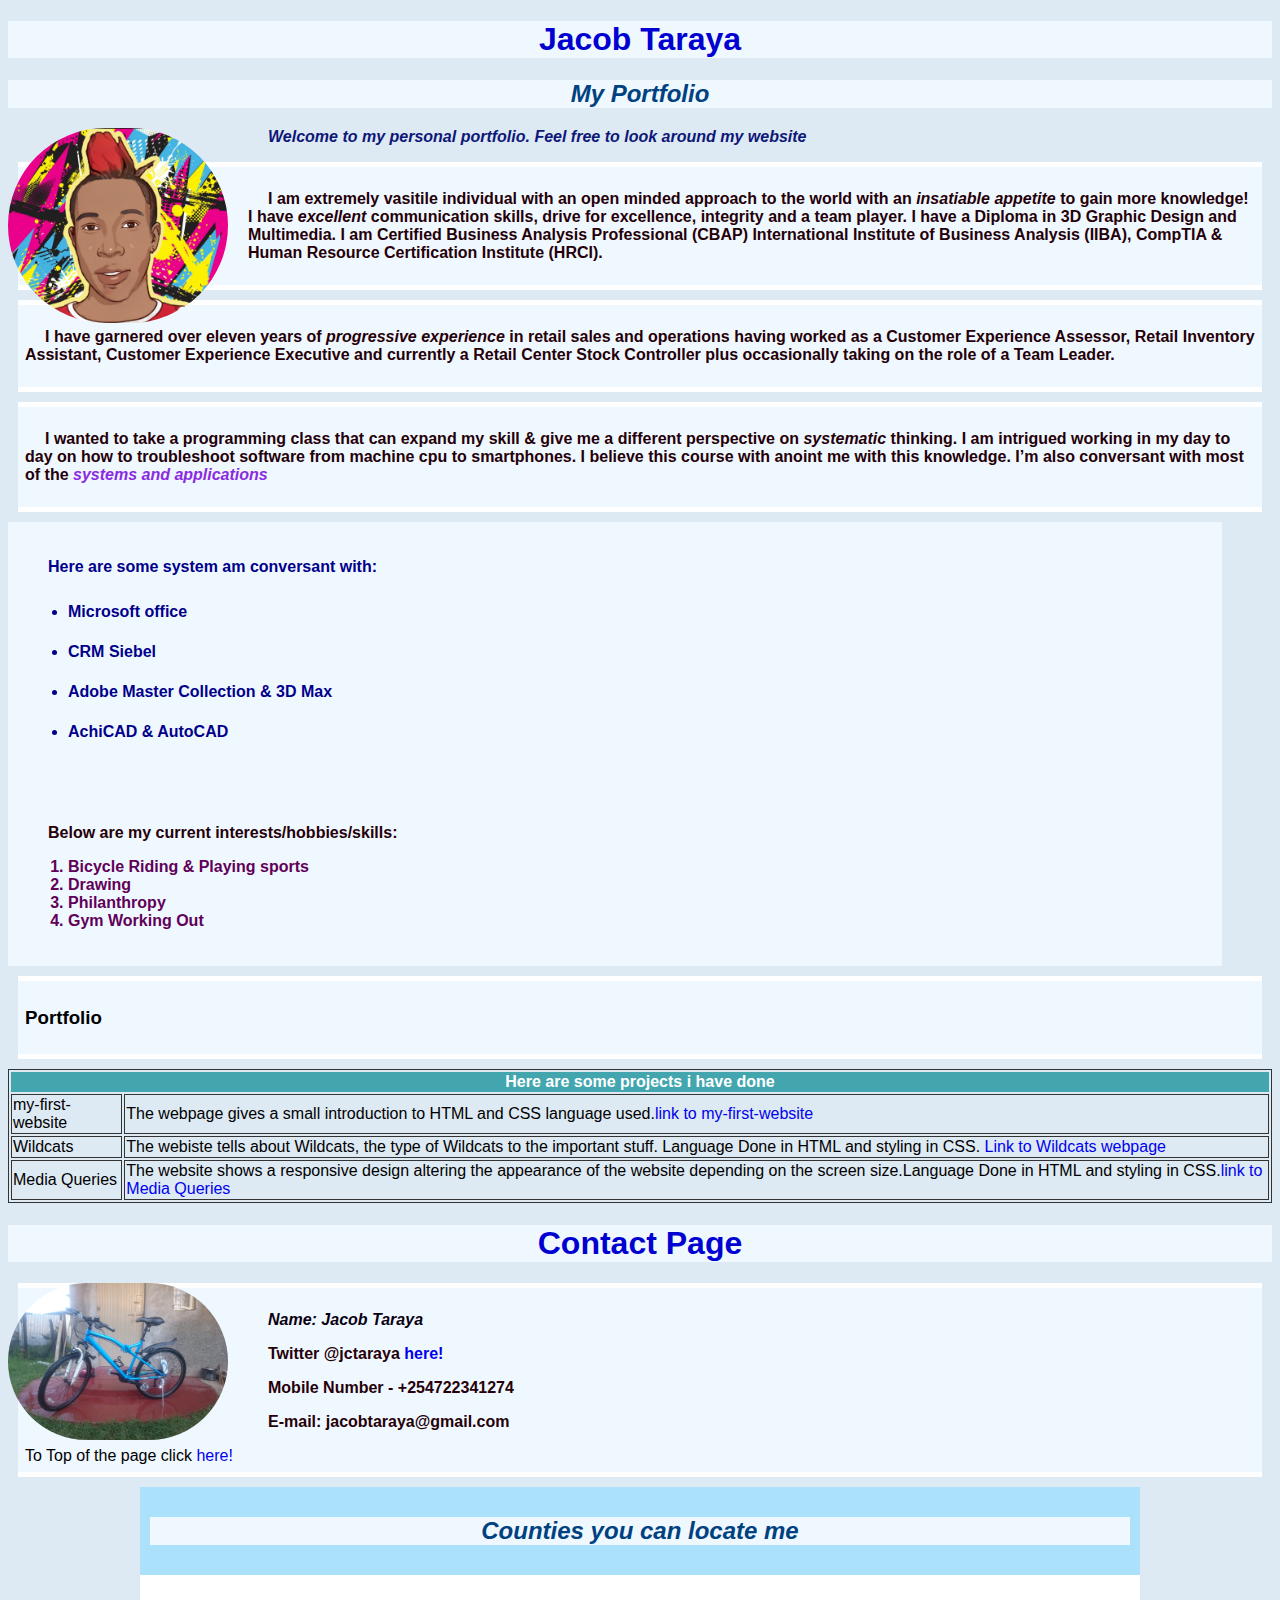
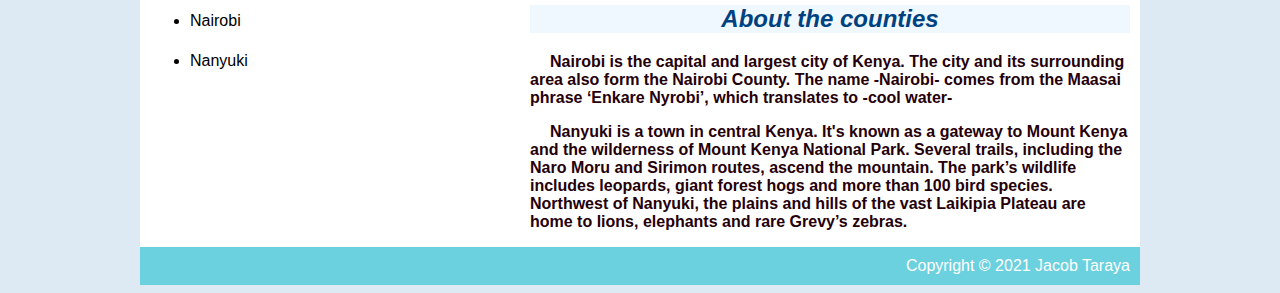
<file: index.html>
<!DOCTYPE html>
<html lang="en">
  <head>
    <title>Independent Project</title>
    <link href="css/styles.css" rel="stylesheet" type="text/css" />
  </head>
  <body>
    <h1>Jacob Taraya</h1>
    <h2>My Portfolio</h2>

    <img src="img/jtaraya.jpg" alt="a artistic photo of jacob taraya" />
    <p class="intro">
      Welcome to my personal portfolio. Feel free to look around my website
    </p>
    
    <div class="text-box">
      <p>
        I am extremely <strong>vasitile individual</strong> with an open minded
        approach to the world with an <em>insatiable appetite</em> to gain more
        knowledge! I have <em>excellent</em> communication skills, drive for
        excellence, integrity and a team player. I have a Diploma in 3D Graphic
        Design and Multimedia.
        I am Certified Business Analysis Professional (CBAP) International Institute of Business Analysis (IIBA), CompTIA & Human Resource Certification Institute (HRCI).
      </p>
    </div>

    <div class="text-box">
      <p>
        I have garnered over eleven years of <em>progressive experience</em> in
        retail sales and operations having worked as a Customer Experience
        Assessor, Retail Inventory Assistant, Customer Experience Executive and
        currently a Retail Center Stock Controller plus occasionally taking on
        the role of a Team Leader.
      </p>
    </div>

    <div class="text-box">
      <p>
        I wanted to take a programming class that can expand my skill & give me
        a different perspective on <em>systematic</em> thinking. I am intrigued
        working in my day to day on how to troubleshoot software from machine
        cpu to smartphones. I believe this course with anoint me with this
        knowledge. I’m also conversant with most of the
        <span class="inline">systems and applications</span>
      </p>
    </div>
    <div class="important">
      <p class="list">Here are some system am conversant with:</p>
      <ul class="list">
        <li>Microsoft office</li>
        <li>CRM Siebel</li>
        <li>Adobe Master Collection & 3D Max</li>
        <li>AchiCAD & AutoCAD</li>
      </ul>
    </div>
    <div class="unimportant">
      <p>Below are my current interests/hobbies/skills:</p>
      <ol id="list">
        <li>Bicycle Riding & Playing sports</li>
        <li>Drawing</li>
        <li>Philanthropy</li>
        <li>Gym Working Out</li>
      </ol>
    </div>
    <div class="text-box">
      <h3>Portfolio</h3>
    </div>
    <table>
      <thead>
        <tr>
          <th colspan="2">Here are some projects i have done</th>
        </tr>
      </thead>
      <tbody>
        <tr>
          <td>my-first-website</td>
          <td>
            The webpage gives a small introduction to HTML and CSS language
            used.<a href="https://github.com/jtaraya/my-first-website.git"
              >link to my-first-website</a
            >
          </td>
        </tr>
      </tbody>
      <tbody>
        <tr>
          <td>Wildcats</td>
          <td>
            The webiste tells about Wildcats, the type of Wildcats to the
            important stuff. Language Done in HTML and styling in CSS.
            <a href="https://github.com/jtaraya/Wildcats.git"
              >Link to Wildcats webpage</a
            >
          </td>
        </tr>
      </tbody>
      <tbody>
        <tr>
          <td>Media Queries</td>
          <td>
            The website shows a responsive design altering the appearance of the
            website depending on the screen size.Language Done in HTML and
            styling in CSS.<a
              href="https://github.com/jtaraya/Media-Queries.git"
              >link to Media Queries</a
            >
          </td>
        </tr>
      </tbody>
    </table>
    <h1>Contact Page</h1>
    <img src="img/bike.jpg" alt="a artistic photo of jacob taraya" />
    <div class="text-box">
      <p class="username">Name: Jacob Taraya</p>
      <p>Twitter @jctaraya <a href="https://twitter.com/jctaraya">here!</a></p>
      <p>Mobile Number - +254722341274</p>
      <p>E-mail: jacobtaraya@gmail.com</p>
      To Top of the page click <a href="my-second-website.html">here!</a>
    </div>
    <div id="container">
      <div id="header">
        <h2>Counties you can locate me</h2>
      </div>
      <div id="content">
        <div id="nav">
          <ul>
            <li>Nairobi</li>
            <li>Nanyuki</li>
          </ul>
        </div>

        <div id="main">
          <h2>About the counties</h2>
          <p>
            Nairobi is the capital and largest city of Kenya. The city and its
            surrounding area also form the Nairobi County. The name -Nairobi-
            comes from the Maasai phrase ‘Enkare Nyrobi’, which translates to
            -cool water-
          </p>
          <p>
            Nanyuki is a town in central Kenya. It's known as a gateway to Mount
            Kenya and the wilderness of Mount Kenya National Park. Several
            trails, including the Naro Moru and Sirimon routes, ascend the
            mountain. The park’s wildlife includes leopards, giant forest hogs
            and more than 100 bird species. Northwest of Nanyuki, the plains and
            hills of the vast Laikipia Plateau are home to lions, elephants and
            rare Grevy’s zebras.
          </p>
        </div>
      </div>
    <div id="footer">Copyright &copy; 2021 Jacob Taraya</div>
  </body>
</html>
</file>
<file: css/styles.css>
h1 {
  color: rgb(0, 0, 209);
  text-align: center;
  font-family: sans-serif;
  background-color: aliceblue;
}
h2 {
  background-color: aliceblue;
  color: rgb(0, 66, 128);
  font-style: italic;
  text-align: center;
  font-family: "Gill Sans", "Gill Sans MT", Calibri, "Trebuchet MS", sans-serif;
}
p {
  font-family: sans-serif;
  color: rgb(37, 0, 8);
  font-weight: bold;
  text-indent: 20px;
}
.username {
  color: rgb(9, 0, 17);
  font-style: italic;
}
ul {
  line-height: 40px;
}
body {
  background-color: aliceblue;
  font-family: Arial, Helvetica, sans-serif;
}
img {
  width: 220px;
  border-radius: 120px;
  float: left;
  margin-right: 20px;
}
.intro {
  font-style: italic;
  color: rgb(13, 23, 119);
}
.list {
  color: darkblue;
  font-weight: bold;
}
#list {
  color: rgb(97, 0, 89);
  font-weight: bold;
}
.important {
  background-color: aliceblue;
  margin-right: 50px;
  padding: 20px;
}
.unimportant {
  background-color: aliceblue;
  margin-right: 50px;
  padding: 20px;
}
.inline {
  color: blueviolet;
  font-style: italic;
}
.text-box {
  border-top: 5px solid rgb(255, 255, 255);
  border-bottom: 5px solid rgb(255, 255, 255);
  padding: 7px;
  margin: 10px;
  background-color: aliceblue;
}
.non-important {
  background-color: aliceblue;
  margin-right: 50px;
  padding: 20px;
}
.web p {
  color: rgb(10, 0, 41);
  font-style: italic;
}
@media screen and (min-width: 480px) {
  body {
    background-color: black;
    color: white;
  }
}
@media screen and (min-width: 768px) {
  body {
    background-color: rgb(221, 233, 243);
    color: black;
  }
}
table,
td {
  border: 1px solid #333;
}

thead,
tfoot {
  background-color: rgb(67, 166, 175);
  color: #fff;
}
#header {
  background-color: #ace1fb;
  color: white;
  text-align: center;
  padding: 10px;
}
#container {
  background-color: white;
  width: 1000px;
  margin-left: auto;
  margin-right: auto;
}
#content {
  padding: 10px;
}
#nav {
  width: 180px;
  float: left;
}
#main {
  width: 600px;
  float: right;
}
#footer {
  clear: both;
  padding: 10px;
  background-color: #6bd1df;
  color: white;
  text-align: right;
}
a {
  text-decoration: none;
}
</file>
